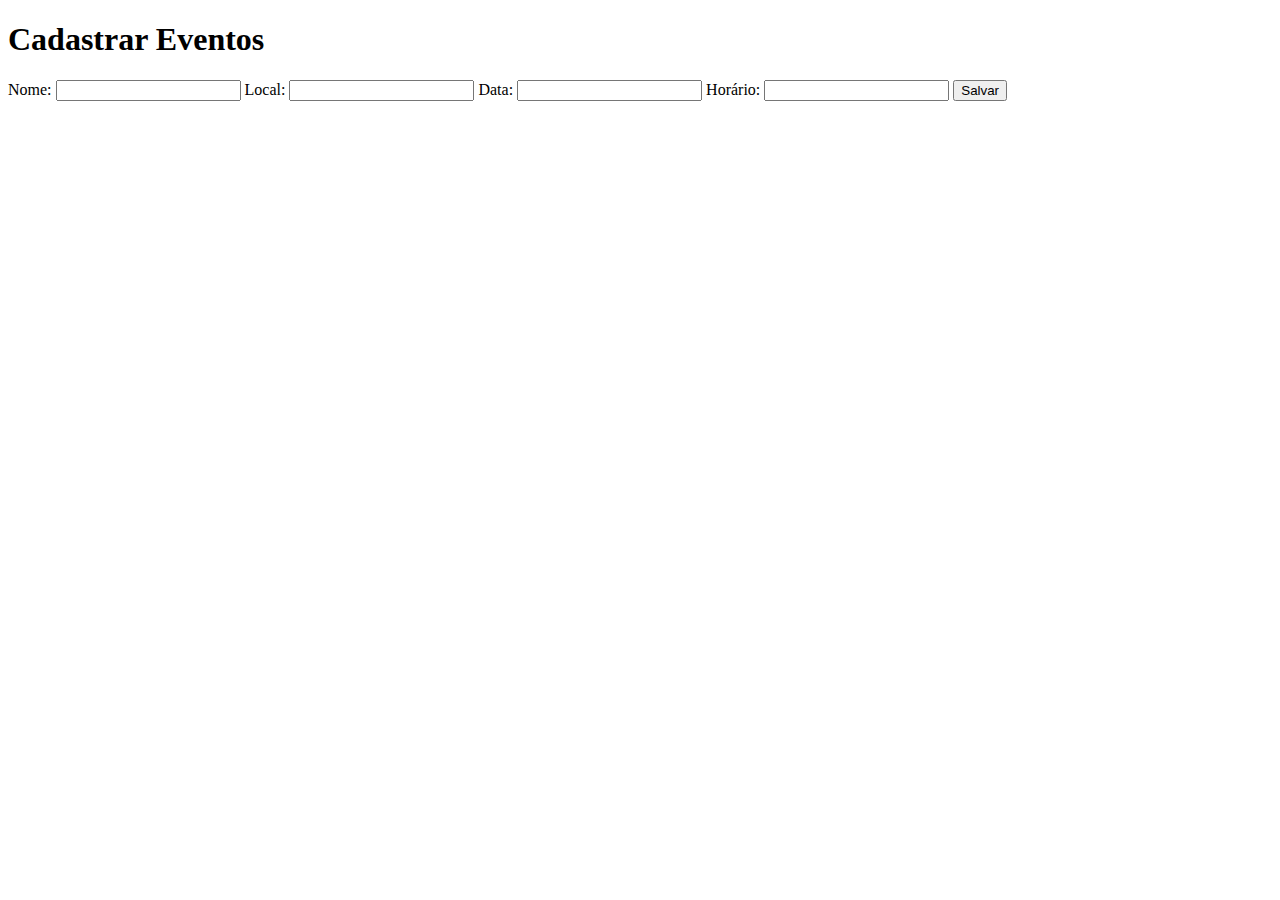
<file: eventoapp/target/classes/templates/formEvento.html>
<!DOCTYPE html>
<html>
<head>
<meta charset="UTF-8">
<title>EventoApp</title>
</head>
<body>
<h1>Cadastrar Eventos</h1>
	<form method="post" >
		Nome: <input type="text" value="" name ="nome"/>    
		Local: <input type="text" value=""  name="local"/>    
		Data: <input type="text" value=""  name="data"/>    
		Horário: <input type="text" value=""  name="horario"/>    
	    <button type="submit">Salvar</button>
	</form>

</body>
</html>
</file>
